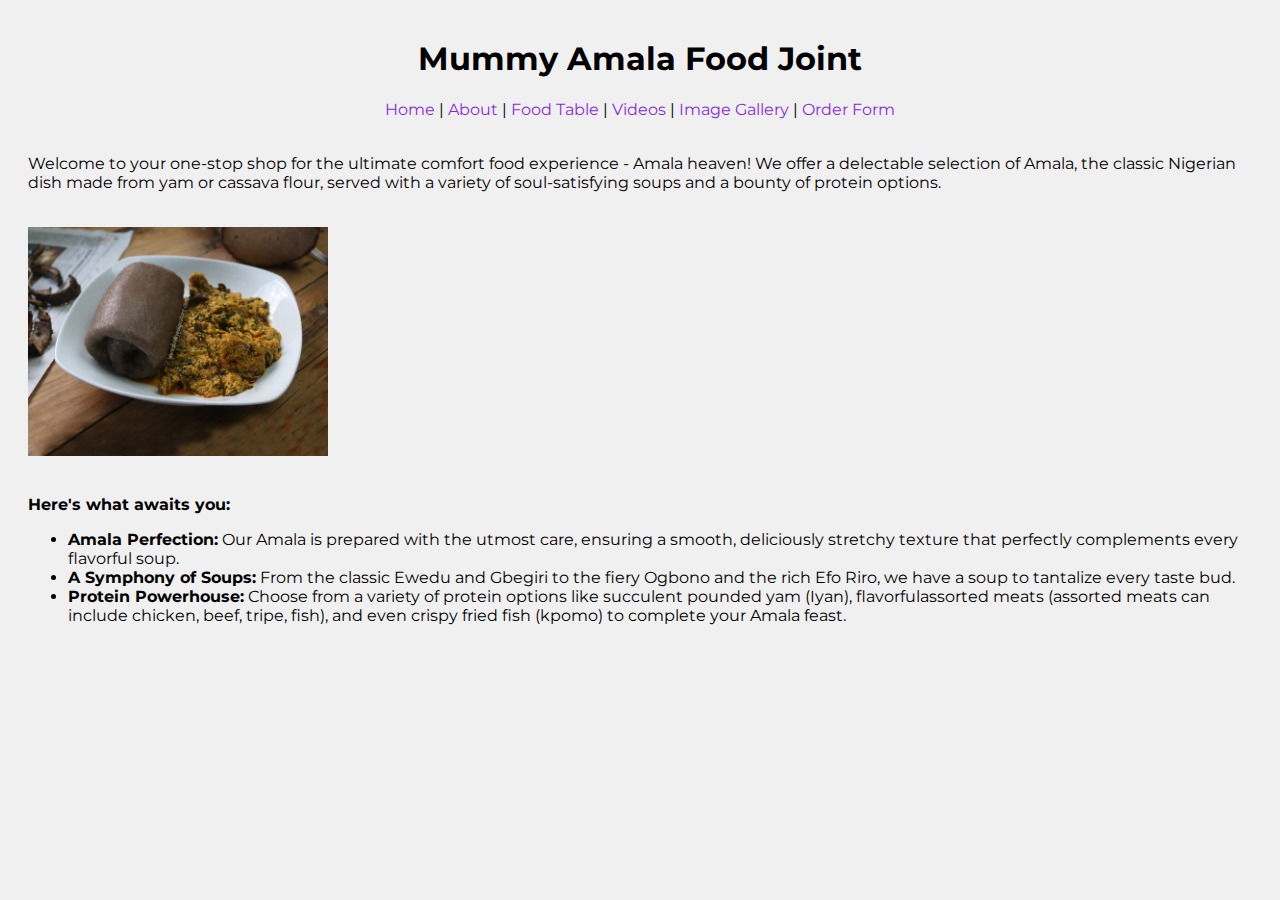
<file: index.html>
<!DOCTYPE html>
<html lang="en">
  <head>
    <meta charset="UTF-8" />
    <meta name="viewport" content="width=device-width, initial-scale=1.0" />
    <title>Mummy Amala Food Joint</title>
    <link rel="stylesheet" href="./main.css" />
  </head>
  <body>
    <header>
      <!-- Header -->
      <h1>Mummy Amala Food Joint</h1>

      <!-- Nav Links -->
      <nav>
        <a href="/">Home </a>| <a href="/about.html">About </a>|
        <a href="/food-table.html">Food Table </a>|
        <a href="/videos.html">Videos </a>|
        <a href="/image.html">Image Gallery </a>|
        <a href="/order-form.html">Order Form </a>
      </nav>
    </header>

    <!-- Main Section -->
    <main>
      <br />
      <!-- Introduction section -->
      <p>
        Welcome to your one-stop shop for the ultimate comfort food experience -
        Amala heaven! We offer a delectable selection of Amala, the classic
        Nigerian dish made from yam or cassava flour, served with a variety of
        soul-satisfying soups and a bounty of protein options.
      </p>
      <br />

      <!-- Image -->
      <div class="home-image-container">
        <img
          src="./images/Amala.jpg"
          alt="amala image"
          width="300px"
          height="auto"
          loading="lazy"
          class="home-image"
        />
      </div>
      <br />

      <p><strong>Here's what awaits you:</strong></p>

      <!-- Benefits Section -->
      <ul>
        <li>
          <strong>Amala Perfection:</strong> Our Amala is prepared with the
          utmost care, ensuring a smooth, deliciously stretchy texture that
          perfectly complements every flavorful soup.
        </li>

        <li>
          <strong>A Symphony of Soups:</strong> From the classic Ewedu and
          Gbegiri to the fiery Ogbono and the rich Efo Riro, we have a soup to
          tantalize every taste bud.
        </li>

        <li>
          <strong>Protein Powerhouse:</strong> Choose from a variety of protein
          options like succulent pounded yam (Iyan), flavorfulassorted meats
          (assorted meats can include chicken, beef, tripe, fish), and even
          crispy fried fish (kpomo) to complete your Amala feast.
        </li>
      </ul>
    </main>
  </body>
</html>
</file>
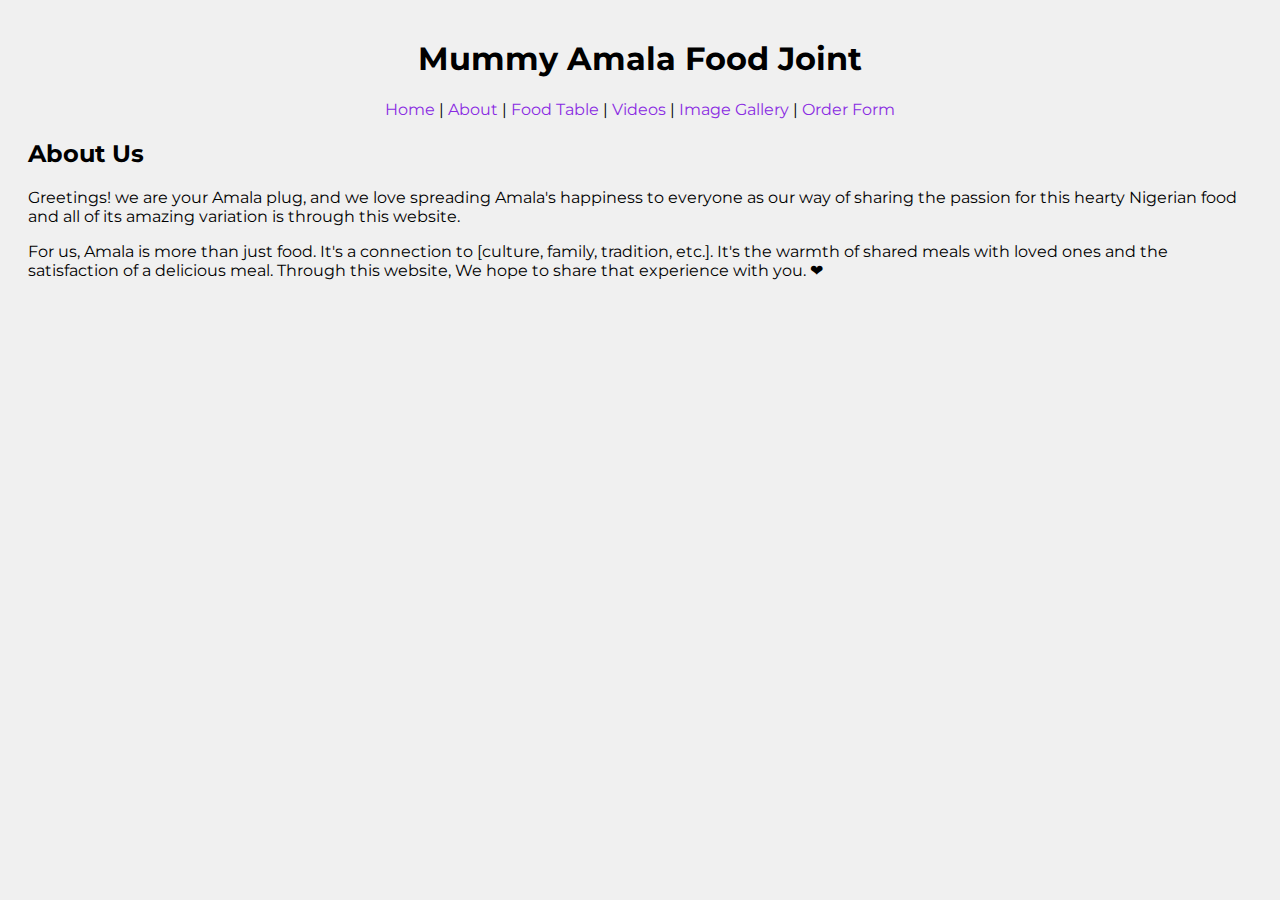
<file: about.html>
<!DOCTYPE html>
<html lang="en">
  <head>
    <meta charset="UTF-8" />
    <meta name="viewport" content="width=device-width, initial-scale=1.0" />
    <title>About | Mummy Amala Food Joint</title>
    <link rel="stylesheet" href="./main.css" />
  </head>
  <body>
    <header>
      <!-- Header -->
      <h1>Mummy Amala Food Joint</h1>

      <!-- Nav Links -->
      <nav>
        <a href="/">Home </a>| <a href="/about.html">About </a>|
        <a href="/food-table.html">Food Table </a>|
        <a href="/videos.html">Videos </a>|
        <a href="/image.html">Image Gallery </a>|
        <a href="/order-form.html">Order Form </a>
      </nav>
    </header>

    <main>
      <!-- About Us Section -->
      <h2>About Us</h2>

      <p>
        Greetings! we are your Amala plug, and we love spreading Amala's
        happiness to everyone as our way of sharing the passion for this hearty
        Nigerian food and all of its amazing variation is through this website.
      </p>

      <p>
        For us, Amala is more than just food. It's a connection to [culture,
        family, tradition, etc.]. It's the warmth of shared meals with loved
        ones and the satisfaction of a delicious meal. Through this website, We
        hope to share that experience with you. ❤
      </p>
    </main>
  </body>
</html>
</file>
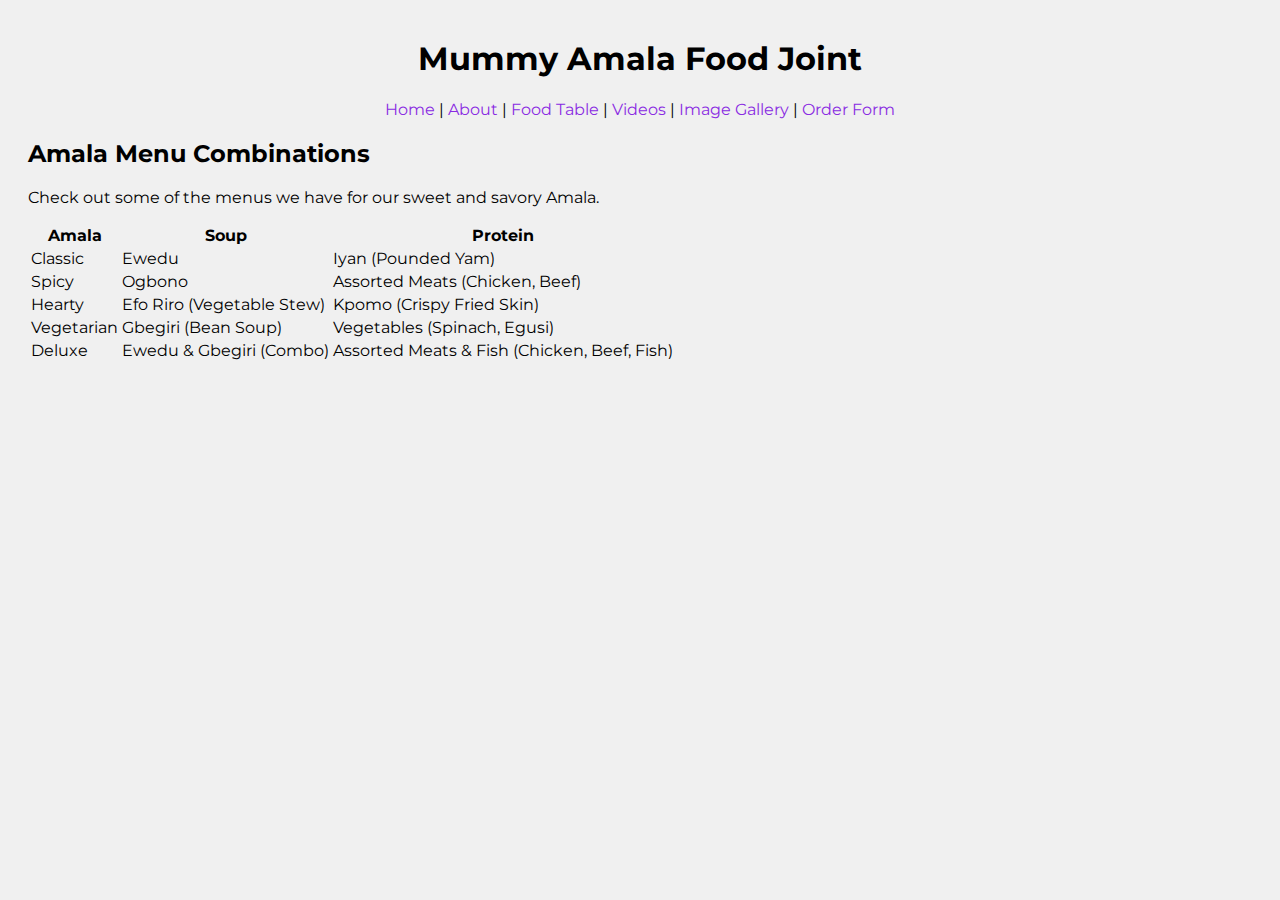
<file: food-table.html>
<!DOCTYPE html>
<html lang="en">
  <head>
    <meta charset="UTF-8" />
    <meta name="viewport" content="width=device-width, initial-scale=1.0" />
    <title>Menu | Mummy Amala Food Joint</title>
    <link rel="stylesheet" href="./main.css" />
  </head>
  <body>
    <header>
      <!-- Header -->
      <h1>Mummy Amala Food Joint</h1>

      <!-- Nav Links -->
      <nav>
        <a href="/">Home </a>| <a href="/about.html">About </a>|
        <a href="/food-table.html">Food Table </a>|
        <a href="/videos.html">Videos </a>|
        <a href="/image.html">Image Gallery </a>|
        <a href="/order-form.html">Order Form </a>
      </nav>
    </header>

    <main>
      <!-- Menu Heading -->
      <h2>Amala Menu Combinations</h2>

      <!-- Menu Description -->
      <p>Check out some of the menus we have for our sweet and savory Amala.</p>

      <!-- Table Section -->
      <table>
        <tr>
          <th class="table-heading">Amala</th>
          <th class="table-heading">Soup</th>
          <th class="table-heading">Protein</th>
        </tr>
        <tr>
          <td>Classic</td>
          <td>Ewedu</td>
          <td>Iyan (Pounded Yam)</td>
        </tr>
        <tr>
          <td>Spicy</td>
          <td>Ogbono</td>
          <td>Assorted Meats (Chicken, Beef)</td>
        </tr>
        <tr>
          <td>Hearty</td>
          <td>Efo Riro (Vegetable Stew)</td>
          <td>Kpomo (Crispy Fried Skin)</td>
        </tr>
        <tr>
          <td>Vegetarian</td>
          <td>Gbegiri (Bean Soup)</td>
          <td>Vegetables (Spinach, Egusi)</td>
        </tr>
        <tr>
          <td>Deluxe</td>
          <td>Ewedu & Gbegiri (Combo)</td>
          <td>Assorted Meats & Fish (Chicken, Beef, Fish)</td>
        </tr>
      </table>
    </main>
  </body>
</html>
</file>
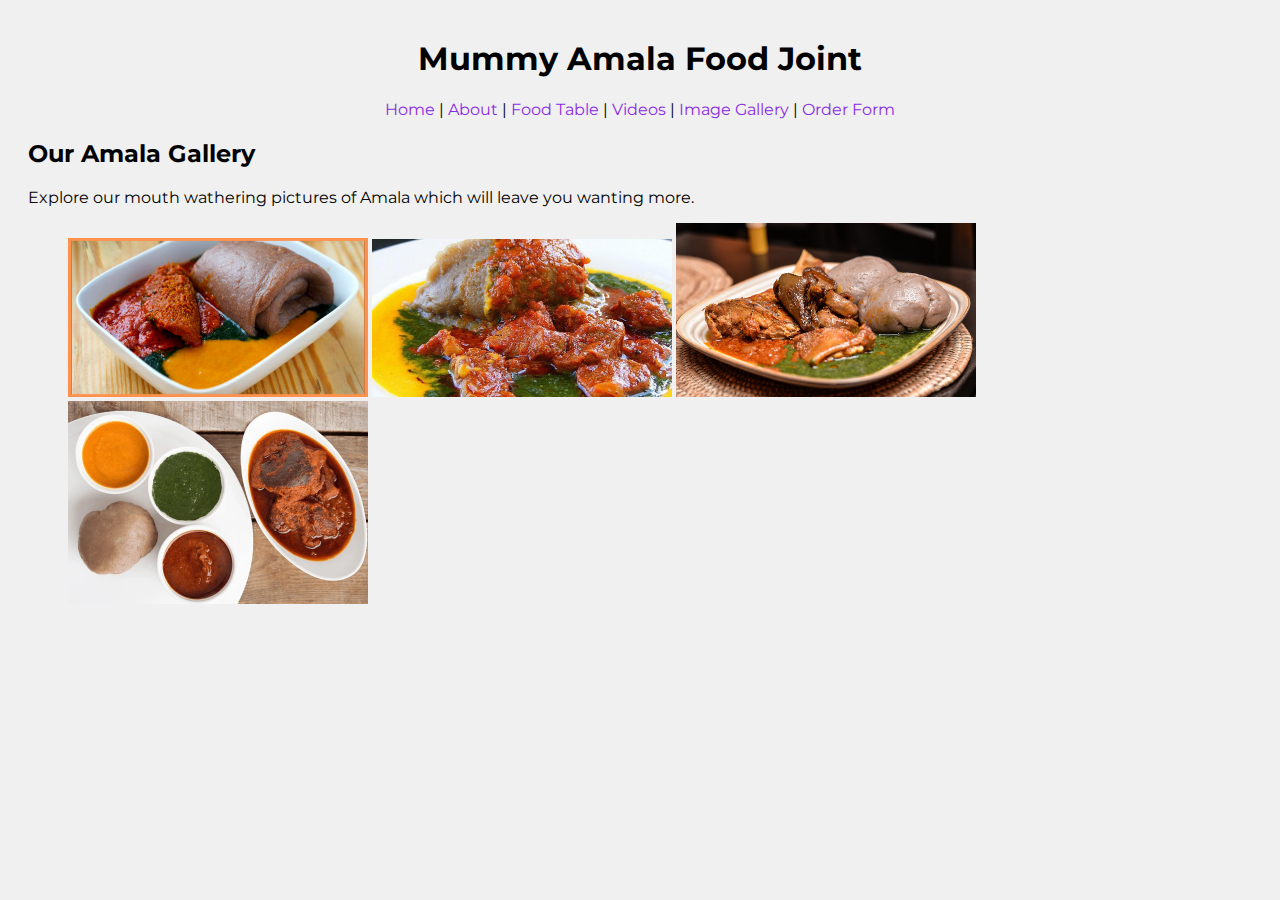
<file: image.html>
<!DOCTYPE html>
<html lang="en">
  <head>
    <meta charset="UTF-8" />
    <meta name="viewport" content="width=device-width, initial-scale=1.0" />
    <title>Amala Images Gallery | Mummy Amala Food Joint</title>
    <link rel="stylesheet" href="./main.css" />
  </head>
  <body>
    <header>
      <!-- Header -->
      <h1>Mummy Amala Food Joint</h1>

      <!-- Nav Links -->
      <nav>
        <a href="/">Home </a>| <a href="/about.html">About </a>|
        <a href="/food-table.html">Food Table </a>|
        <a href="/videos.html">Videos </a>|
        <a href="/image.html">Image Gallery </a>|
        <a href="/order-form.html">Order Form </a>
      </nav>
    </header>

    <!-- Image Gellery Section -->
    <main>
      <h2>Our Amala Gallery</h2>

      <p>
        Explore our mouth wathering pictures of Amala which will leave you
        wanting more.
      </p>

      <!-- Images Section -->
      <figure>
        <img
          src="./images/amala1.png"
          alt="amala image"
          width="300px"
          height="auto"
          loading="lazy"
        />

        <img
          src="./images/amala2.jpg"
          alt="amala image"
          width="300px"
          height="auto"
          loading="lazy"
        />

        <img
          src="./images/amala3.jpg"
          alt="amala image"
          width="300px"
          height="auto"
          loading="lazy"
        />

        <img
          src="./images/amala4.webp"
          alt="amala image"
          width="300px"
          height="auto"
          loading="lazy"
        />
      </figure>

      <br /><br /><br />
    </main>
  </body>
</html>
</file>
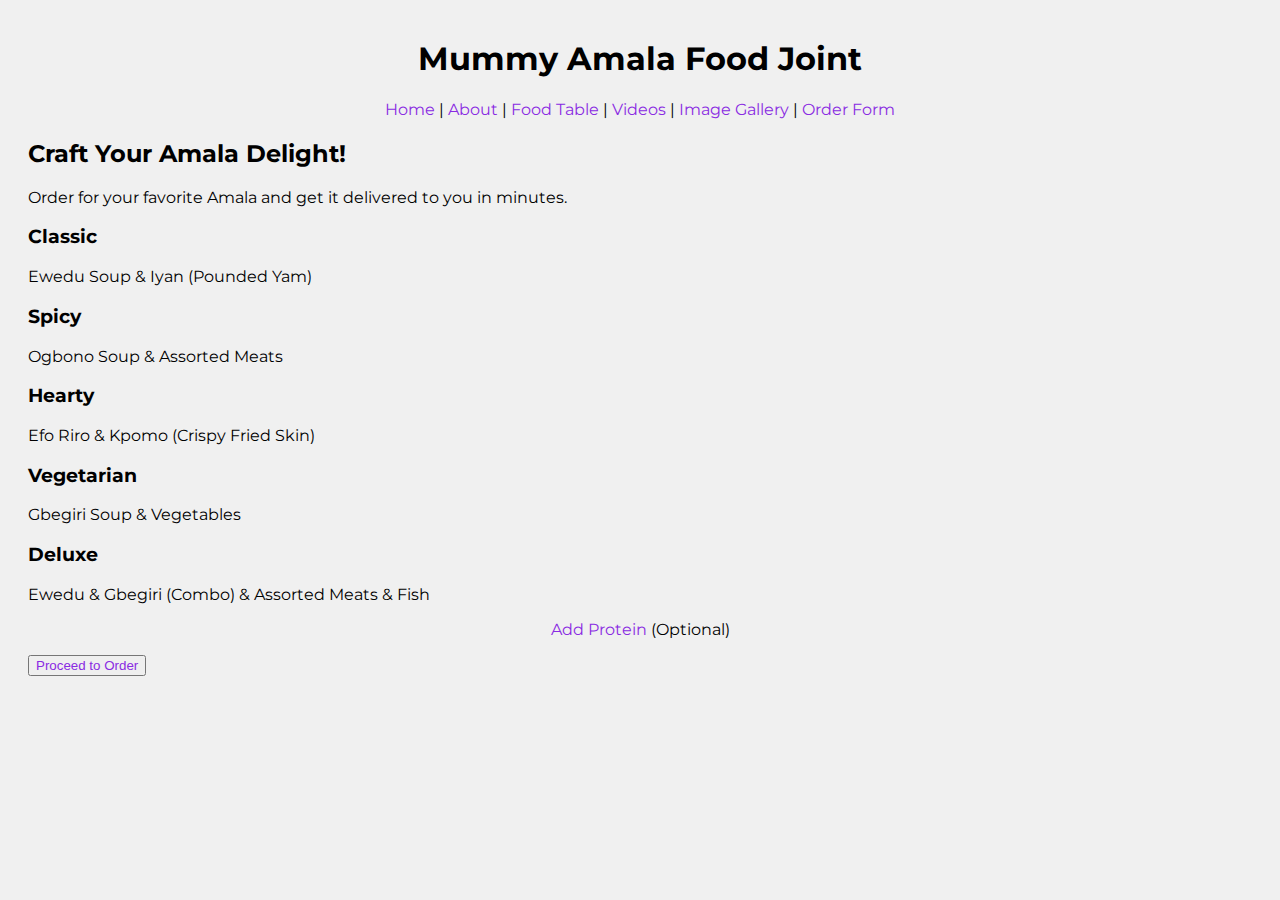
<file: order-form.html>
<!DOCTYPE html>
<html lang="en">
  <head>
    <meta charset="UTF-8" />
    <meta name="viewport" content="width=device-width, initial-scale=1.0" />
    <title>Order Form | Mummy Amala Food Joint</title>
    <link rel="stylesheet" href="./main.css" />
  </head>
  <body>
    <header>
      <!-- Header -->
      <h1>Mummy Amala Food Joint</h1>

      <!-- Nav Links -->
      <nav>
        <a href="/">Home </a>| <a href="/about.html">About </a>|
        <a href="/food-table.html">Food Table </a>|
        <a href="/videos.html">Videos </a>|
        <a href="/image.html">Image Gallery </a>|
        <a href="/order-form.html">Order Form </a>
      </nav>
    </header>

    <!-- Order Section -->
    <main>
      <h2>Craft Your Amala Delight!</h2>

      <p>
        Order for your favorite Amala and get it delivered to you in minutes.
      </p>

      <div class="amala-option">
        <h3>Classic</h3>
        <p>Ewedu Soup & Iyan (Pounded Yam)</p>
      </div>
      <div class="amala-option">
        <h3>Spicy</h3>
        <p>Ogbono Soup & Assorted Meats</p>
      </div>
      <div class="amala-option">
        <h3>Hearty</h3>
        <p>Efo Riro & Kpomo (Crispy Fried Skin)</p>
      </div>
      <div class="amala-option">
        <h3>Vegetarian</h3>
        <p>Gbegiri Soup & Vegetables</p>
      </div>
      <div class="amala-option">
        <h3>Deluxe</h3>
        <p>Ewedu & Gbegiri (Combo) & Assorted Meats & Fish</p>
      </div>

      <p style="text-align: center"><a href="#">Add Protein</a> (Optional)</p>
      <button style="text-align: center">
        <a href="#">Proceed to Order</a>
      </button>

      <br /><br /><br />
    </main>
  </body>
</html>
</file>
<file: main.css>
@import url("https://fonts.googleapis.com/css2?family=Montserrat:ital,wght@0,100..900;1,100..900&display=swap");

/* GENERAL STYLES */

body {
  font-family: "Montserrat", sans-serif;
  padding: 10px 20px;
  background-color: #f0f0f0;
}

a {
  text-decoration: none;
  color: blueviolet;
}

header {
  max-width: 800px;
  margin: auto;
  text-align: center;
}

/* HOMEPAGE CSS STYLES */
</file>
